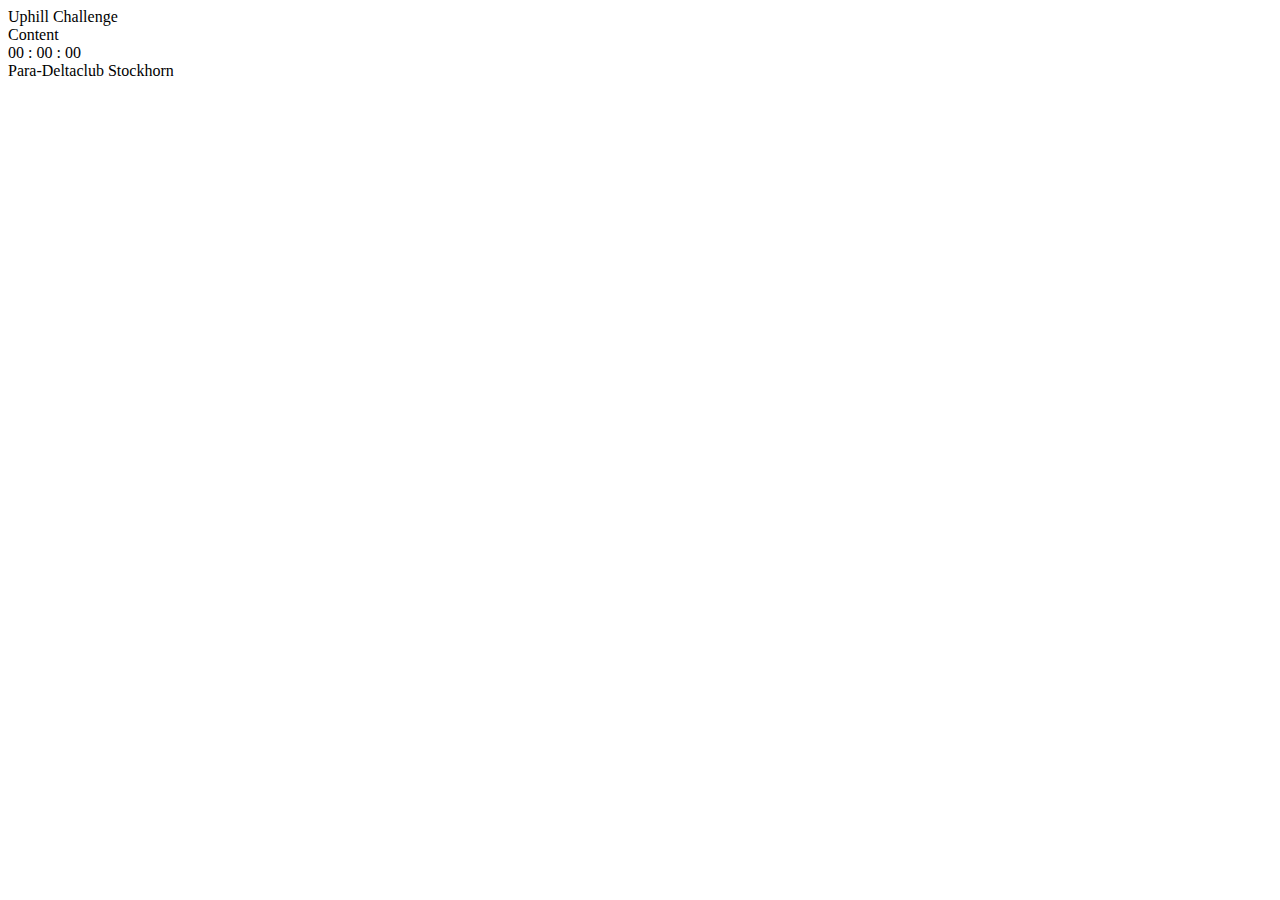
<file: index.html>
<!DOCTYPE html>
<!--
Copyright © 2021 Lukas Buchs
licensed under the MIT License: https://github.com/lbuchs/uphill
-->
<html>
    <head>
        <title>PDCS Möntschele Uphill Challenge</title>
        <meta charset="UTF-8">
        <meta name="viewport" content="initial-scale=1,maximum-scale=1,user-scalable=no" />
        <link rel="stylesheet" type="text/css" href="https://qr-time.lubu.ch/resources/css/main.css" />
        <script type="text/javascript" src="https://qr-time.lubu.ch/js/main.js?v=2.0"></script>
        <script type="text/javascript" src="https://qr-time.lubu.ch/resources/lib/jsqr/jsQR.js"></script>

        <link rel="manifest" href="manifest.json">
        <meta name="robots" content="noindex, nofollow" />
        <meta name="referrer" content="no-referrer" />
        <link rel="shortcut icon" type="image/x-icon" href="https://qr-time.lubu.ch/resources/img/favicon.ico">

        <link rel="icon" type="image/svg+xml" sizes="any" href="https://member.pdcs.ch/logo/pdcs.svg">
        <link rel="icon" type="image/png" sizes="16x16" href="https://member.pdcs.ch/logo/pdcs16.png">
        <link rel="icon" type="image/png" sizes="32x32" href="https://member.pdcs.ch/logo/pdcs32.png">
        <link rel="icon" type="image/png" sizes="48x48" href="https://member.pdcs.ch/logo/pdcs48.png">
        <link rel="icon" type="image/png" sizes="192x192" href="https://member.pdcs.ch/logo/pdcs192.png">
        <link rel="icon" type="image/png" sizes="512x512" href="https://member.pdcs.ch/logo/pdcs512.png">
        <link rel="apple-touch-icon" sizes="16x16" href="https://member.pdcs.ch/logo/pdcs16.png">
        <link rel="apple-touch-icon" sizes="32x32" href="https://member.pdcs.ch/logo/pdcs32.png">
        <link rel="apple-touch-icon" sizes="48x48" href="https://member.pdcs.ch/logo/pdcs48.png">
        <link rel="apple-touch-icon" sizes="192x192" href="https://member.pdcs.ch/logo/pdcs192.png">
        <link rel="apple-touch-icon" sizes="512x512" href="https://member.pdcs.ch/logo/pdcs512.png">
        <script>
            document.addEventListener("DOMContentLoaded", () => {
                new Main();
            });
        </script>
    </head>
    <body>
        <header>
            Uphill Challenge
        </header>
        <main>
            <div>
                Content
            </div>
        </main>
        <div class="timer">
            <span class="hour">00</span>
            <span class="separator">:</span>
            <span class="minute">00</span>
            <span class="separator">:</span>
            <span class="second">00</span>
        </div>
        <footer>
            Para-Deltaclub Stockhorn
        </footer>
    </body>
</html>
</file>
